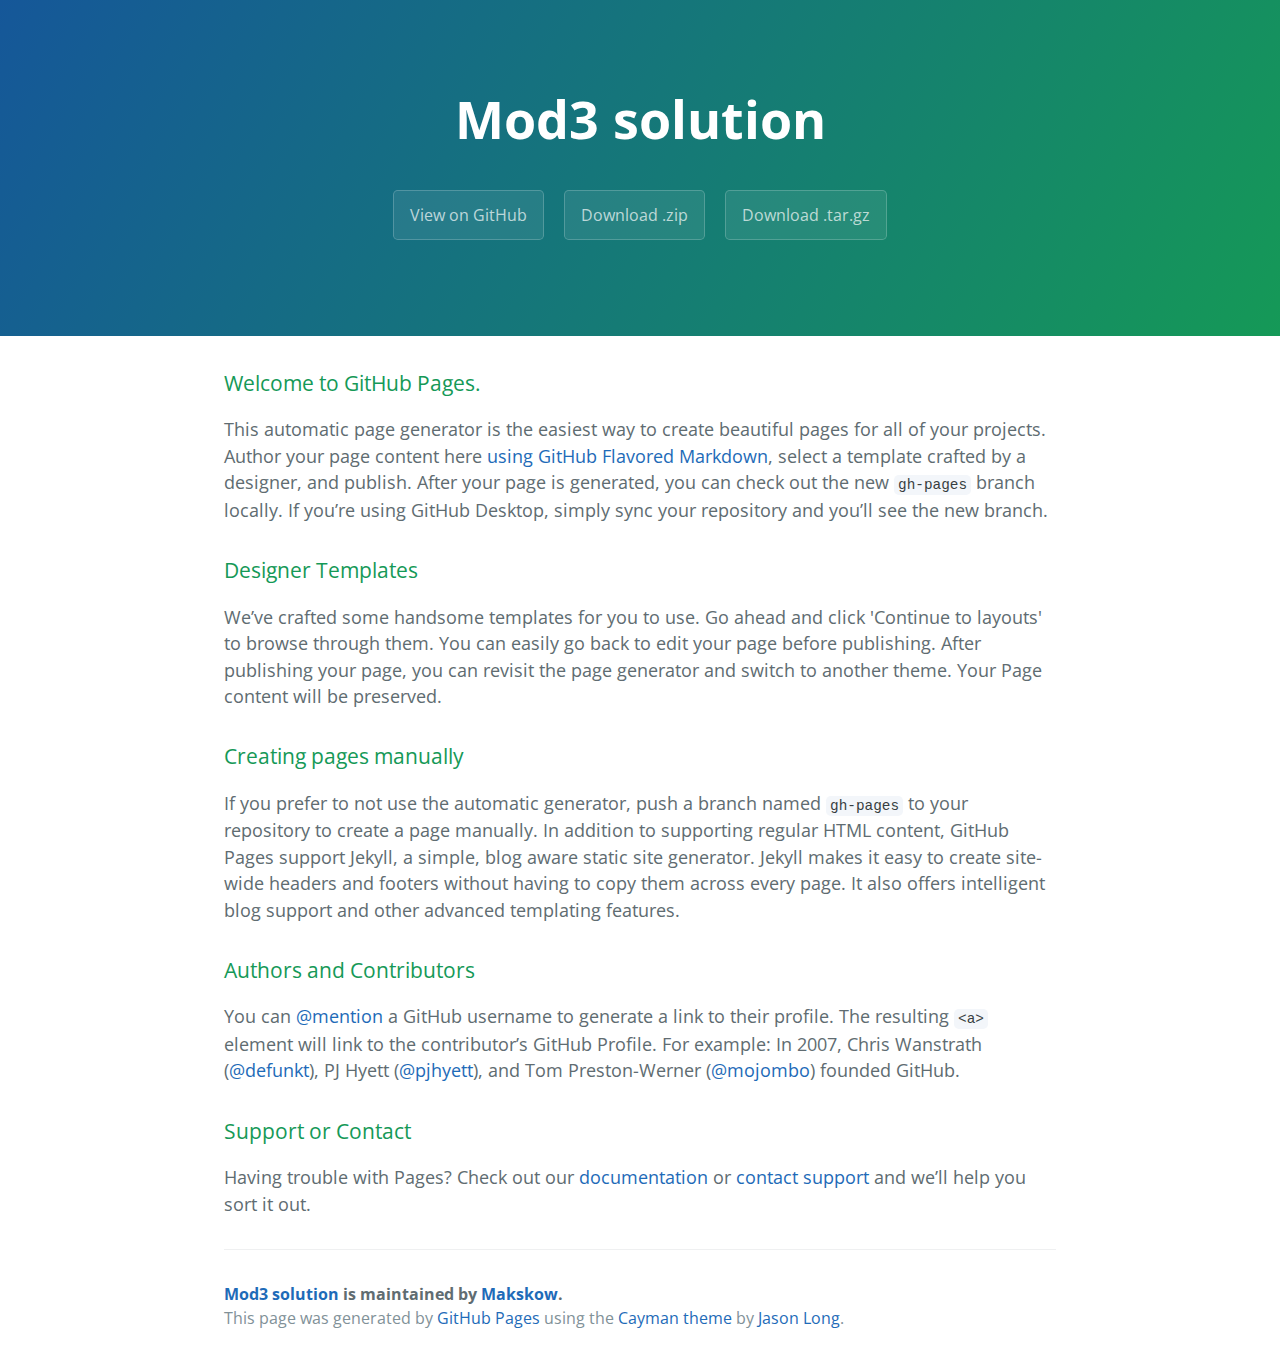
<file: index.html>
<!DOCTYPE html>
<html lang="en-us">
  <head>
    <meta charset="UTF-8">
    <title>Mod3 solution by Makskow</title>
    <meta name="viewport" content="width=device-width, initial-scale=1">
    <link rel="stylesheet" type="text/css" href="stylesheets/normalize.css" media="screen">
    <link href='https://fonts.googleapis.com/css?family=Open+Sans:400,700' rel='stylesheet' type='text/css'>
    <link rel="stylesheet" type="text/css" href="stylesheets/stylesheet.css" media="screen">
    <link rel="stylesheet" type="text/css" href="stylesheets/github-light.css" media="screen">
  </head>
  <body>
    <section class="page-header">
      <h1 class="project-name">Mod3 solution</h1>
      <h2 class="project-tagline"></h2>
      <a href="https://github.com/Makskow/mod3_solution" class="btn">View on GitHub</a>
      <a href="https://github.com/Makskow/mod3_solution/zipball/master" class="btn">Download .zip</a>
      <a href="https://github.com/Makskow/mod3_solution/tarball/master" class="btn">Download .tar.gz</a>
    </section>

    <section class="main-content">
      <h3>
<a id="welcome-to-github-pages" class="anchor" href="#welcome-to-github-pages" aria-hidden="true"><span aria-hidden="true" class="octicon octicon-link"></span></a>Welcome to GitHub Pages.</h3>

<p>This automatic page generator is the easiest way to create beautiful pages for all of your projects. Author your page content here <a href="https://guides.github.com/features/mastering-markdown/">using GitHub Flavored Markdown</a>, select a template crafted by a designer, and publish. After your page is generated, you can check out the new <code>gh-pages</code> branch locally. If you’re using GitHub Desktop, simply sync your repository and you’ll see the new branch.</p>

<h3>
<a id="designer-templates" class="anchor" href="#designer-templates" aria-hidden="true"><span aria-hidden="true" class="octicon octicon-link"></span></a>Designer Templates</h3>

<p>We’ve crafted some handsome templates for you to use. Go ahead and click 'Continue to layouts' to browse through them. You can easily go back to edit your page before publishing. After publishing your page, you can revisit the page generator and switch to another theme. Your Page content will be preserved.</p>

<h3>
<a id="creating-pages-manually" class="anchor" href="#creating-pages-manually" aria-hidden="true"><span aria-hidden="true" class="octicon octicon-link"></span></a>Creating pages manually</h3>

<p>If you prefer to not use the automatic generator, push a branch named <code>gh-pages</code> to your repository to create a page manually. In addition to supporting regular HTML content, GitHub Pages support Jekyll, a simple, blog aware static site generator. Jekyll makes it easy to create site-wide headers and footers without having to copy them across every page. It also offers intelligent blog support and other advanced templating features.</p>

<h3>
<a id="authors-and-contributors" class="anchor" href="#authors-and-contributors" aria-hidden="true"><span aria-hidden="true" class="octicon octicon-link"></span></a>Authors and Contributors</h3>

<p>You can <a href="https://help.github.com/articles/basic-writing-and-formatting-syntax/#mentioning-users-and-teams" class="user-mention">@mention</a> a GitHub username to generate a link to their profile. The resulting <code>&lt;a&gt;</code> element will link to the contributor’s GitHub Profile. For example: In 2007, Chris Wanstrath (<a href="https://github.com/defunkt" class="user-mention">@defunkt</a>), PJ Hyett (<a href="https://github.com/pjhyett" class="user-mention">@pjhyett</a>), and Tom Preston-Werner (<a href="https://github.com/mojombo" class="user-mention">@mojombo</a>) founded GitHub.</p>

<h3>
<a id="support-or-contact" class="anchor" href="#support-or-contact" aria-hidden="true"><span aria-hidden="true" class="octicon octicon-link"></span></a>Support or Contact</h3>

<p>Having trouble with Pages? Check out our <a href="https://help.github.com/pages">documentation</a> or <a href="https://github.com/contact">contact support</a> and we’ll help you sort it out.</p>

      <footer class="site-footer">
        <span class="site-footer-owner"><a href="https://github.com/Makskow/mod3_solution">Mod3 solution</a> is maintained by <a href="https://github.com/Makskow">Makskow</a>.</span>

        <span class="site-footer-credits">This page was generated by <a href="https://pages.github.com">GitHub Pages</a> using the <a href="https://github.com/jasonlong/cayman-theme">Cayman theme</a> by <a href="https://twitter.com/jasonlong">Jason Long</a>.</span>
      </footer>

    </section>

  
  </body>
</html>
</file>
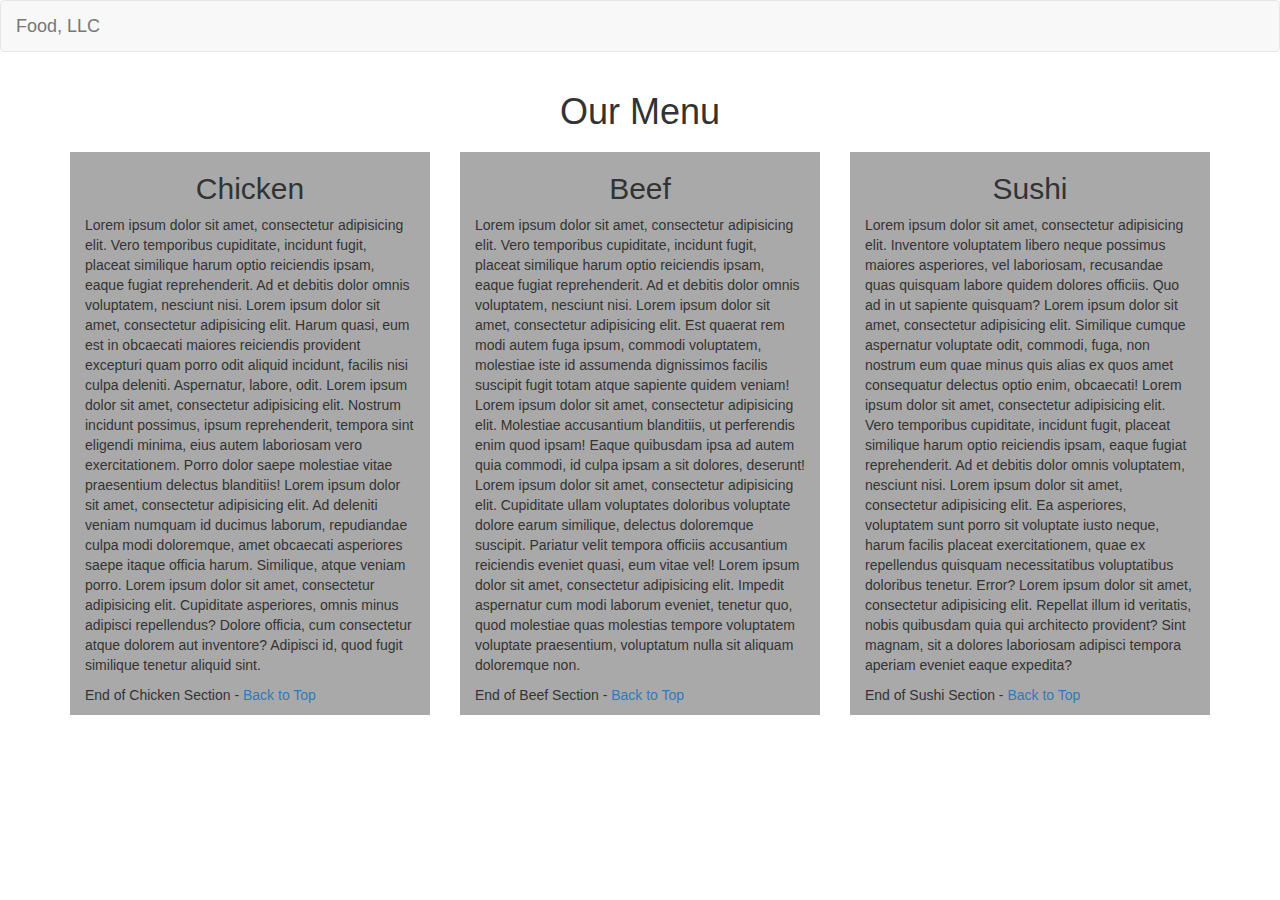
<file: site/index.html>
<!DOCTYPE html>
<html lang="en">
<head>
	<meta charset="UTF-8">
    <meta http-equiv="X-UA-Compatible" content="IE=edge">
	<meta name="viewport" content="width=device-width, initial-scale=1">

	<title>mod3 solution</title>

	<link rel="stylesheet" href="bower_components/bootstrap/dist/css/bootstrap.min.css">
	<link rel="stylesheet" href="css/styles.css">
</head>

<body>

	<nav class="navbar navbar-default">
		<div class="container-fluid">
			<div class="navbar-header">
				<button type="button" class="navbar-toggle collapsed visible-xs" data-toggle="collapse" data-target="#my-navbar-collapsed" aria-expanded="false">
					<span class="sr-only">Toggle navigation</span>
        			<span class="icon-bar"></span>
        			<span class="icon-bar"></span>
        			<span class="icon-bar"></span>
				</button>
      			<a class="navbar-brand" href="#">Food, LLC</a>
			</div>

			<div class="collapse navbar-collapse" id="my-navbar-collapsed">
				<ul class="nav navbar-nav visible-xs text-center">
					<li><a href="#menu-chicken">Chicken</a></li>
					<li><a href="#menu-beef">Beef</a></li>
					<li><a href="#menu-sushi">Sushi</a></li>
				</ul>
			</div>
		</div>
	</nav>
	
	<div class="container">
		<div class="row row-menu">
			<h1 id="ourmenu" class="text-center">Our Menu</h1>

			<div class="col-xs-12 col-sm-6 col-md-4">
				<div id="menu-chicken" class="col-xs-12 col-food">
					<h2 class="text-center">Chicken</h2>
					<p>Lorem ipsum dolor sit amet, consectetur adipisicing elit. Vero temporibus cupiditate, incidunt fugit, placeat similique harum optio reiciendis ipsam, eaque fugiat reprehenderit. Ad et debitis dolor omnis voluptatem, nesciunt nisi. Lorem ipsum dolor sit amet, consectetur adipisicing elit. Harum quasi, eum est in obcaecati maiores reiciendis provident excepturi quam porro odit aliquid incidunt, facilis nisi culpa deleniti. Aspernatur, labore, odit. Lorem ipsum dolor sit amet, consectetur adipisicing elit. Nostrum incidunt possimus, ipsum reprehenderit, tempora sint eligendi minima, eius autem laboriosam vero exercitationem. Porro dolor saepe molestiae vitae praesentium delectus blanditiis! Lorem ipsum dolor sit amet, consectetur adipisicing elit. Ad deleniti veniam numquam id ducimus laborum, repudiandae culpa modi doloremque, amet obcaecati asperiores saepe itaque officia harum. Similique, atque veniam porro. Lorem ipsum dolor sit amet, consectetur adipisicing elit. Cupiditate asperiores, omnis minus adipisci repellendus? Dolore officia, cum consectetur atque dolorem aut inventore? Adipisci id, quod fugit similique tenetur aliquid sint.</p>
					<span>End of Chicken Section - </span><a href="#ourmenu">Back to Top</a>
				</div>
			</div>

			<div class="col-xs-12 col-sm-6 col-md-4">
				<div id="menu-beef" class="col-xs-12 col-food">
					<h2 class="text-center">Beef</h2>
					<p>Lorem ipsum dolor sit amet, consectetur adipisicing elit. Vero temporibus cupiditate, incidunt fugit, placeat similique harum optio reiciendis ipsam, eaque fugiat reprehenderit. Ad et debitis dolor omnis voluptatem, nesciunt nisi. Lorem ipsum dolor sit amet, consectetur adipisicing elit. Est quaerat rem modi autem fuga ipsum, commodi voluptatem, molestiae iste id assumenda dignissimos facilis suscipit fugit totam atque sapiente quidem veniam! Lorem ipsum dolor sit amet, consectetur adipisicing elit. Molestiae accusantium blanditiis, ut perferendis enim quod ipsam! Eaque quibusdam ipsa ad autem quia commodi, id culpa ipsam a sit dolores, deserunt! Lorem ipsum dolor sit amet, consectetur adipisicing elit. Cupiditate ullam voluptates doloribus voluptate dolore earum similique, delectus doloremque suscipit. Pariatur velit tempora officiis accusantium reiciendis eveniet quasi, eum vitae vel! Lorem ipsum dolor sit amet, consectetur adipisicing elit. Impedit aspernatur cum modi laborum eveniet, tenetur quo, quod molestiae quas molestias tempore voluptatem voluptate praesentium, voluptatum nulla sit aliquam doloremque non.</p>
					<span>End of Beef Section - </span><a href="#ourmenu">Back to Top</a>
				</div>
			</div>

			<div class="col-xs-12 col-sm-12 col-md-4">
				<div id="menu-sushi" class="col-xs-12 col-food">
					<h2 class="text-center">Sushi</h2>
					<p>Lorem ipsum dolor sit amet, consectetur adipisicing elit. Inventore voluptatem libero neque possimus maiores asperiores, vel laboriosam, recusandae quas quisquam labore quidem dolores officiis. Quo ad in ut sapiente quisquam? Lorem ipsum dolor sit amet, consectetur adipisicing elit. Similique cumque aspernatur voluptate odit, commodi, fuga, non nostrum eum quae minus quis alias ex quos amet consequatur delectus optio enim, obcaecati! Lorem ipsum dolor sit amet, consectetur adipisicing elit. Vero temporibus cupiditate, incidunt fugit, placeat similique harum optio reiciendis ipsam, eaque fugiat reprehenderit. Ad et debitis dolor omnis voluptatem, nesciunt nisi. Lorem ipsum dolor sit amet, consectetur adipisicing elit. Ea asperiores, voluptatem sunt porro sit voluptate iusto neque, harum facilis placeat exercitationem, quae ex repellendus quisquam necessitatibus voluptatibus doloribus tenetur. Error? Lorem ipsum dolor sit amet, consectetur adipisicing elit. Repellat illum id veritatis, nobis quibusdam quia qui architecto provident? Sint magnam, sit a dolores laboriosam adipisci tempora aperiam eveniet eaque expedita?</p>
					<span>End of Sushi Section - </span><a href="#ourmenu">Back to Top</a>
				</div>
			</div>
		</div>
	</div>




	<script src="bower_components/jquery/dist/jquery.js"></script>
	<script src="bower_components/bootstrap/dist/js/bootstrap.min.js"></script>
</body>
</html>
</file>
<file: stylesheets/stylesheet.css>
* {
  box-sizing: border-box; }

body {
  padding: 0;
  margin: 0;
  font-family: "Open Sans", "Helvetica Neue", Helvetica, Arial, sans-serif;
  font-size: 16px;
  line-height: 1.5;
  color: #606c71; }

a {
  color: #1e6bb8;
  text-decoration: none; }
  a:hover {
    text-decoration: underline; }

.btn {
  display: inline-block;
  margin-bottom: 1rem;
  color: rgba(255, 255, 255, 0.7);
  background-color: rgba(255, 255, 255, 0.08);
  border-color: rgba(255, 255, 255, 0.2);
  border-style: solid;
  border-width: 1px;
  border-radius: 0.3rem;
  transition: color 0.2s, background-color 0.2s, border-color 0.2s; }
  .btn + .btn {
    margin-left: 1rem; }

.btn:hover {
  color: rgba(255, 255, 255, 0.8);
  text-decoration: none;
  background-color: rgba(255, 255, 255, 0.2);
  border-color: rgba(255, 255, 255, 0.3); }

@media screen and (min-width: 64em) {
  .btn {
    padding: 0.75rem 1rem; } }

@media screen and (min-width: 42em) and (max-width: 64em) {
  .btn {
    padding: 0.6rem 0.9rem;
    font-size: 0.9rem; } }

@media screen and (max-width: 42em) {
  .btn {
    display: block;
    width: 100%;
    padding: 0.75rem;
    font-size: 0.9rem; }
    .btn + .btn {
      margin-top: 1rem;
      margin-left: 0; } }

.page-header {
  color: #fff;
  text-align: center;
  background-color: #159957;
  background-image: linear-gradient(120deg, #155799, #159957); }

@media screen and (min-width: 64em) {
  .page-header {
    padding: 5rem 6rem; } }

@media screen and (min-width: 42em) and (max-width: 64em) {
  .page-header {
    padding: 3rem 4rem; } }

@media screen and (max-width: 42em) {
  .page-header {
    padding: 2rem 1rem; } }

.project-name {
  margin-top: 0;
  margin-bottom: 0.1rem; }

@media screen and (min-width: 64em) {
  .project-name {
    font-size: 3.25rem; } }

@media screen and (min-width: 42em) and (max-width: 64em) {
  .project-name {
    font-size: 2.25rem; } }

@media screen and (max-width: 42em) {
  .project-name {
    font-size: 1.75rem; } }

.project-tagline {
  margin-bottom: 2rem;
  font-weight: normal;
  opacity: 0.7; }

@media screen and (min-width: 64em) {
  .project-tagline {
    font-size: 1.25rem; } }

@media screen and (min-width: 42em) and (max-width: 64em) {
  .project-tagline {
    font-size: 1.15rem; } }

@media screen and (max-width: 42em) {
  .project-tagline {
    font-size: 1rem; } }

.main-content :first-child {
  margin-top: 0; }
.main-content img {
  max-width: 100%; }
.main-content h1, .main-content h2, .main-content h3, .main-content h4, .main-content h5, .main-content h6 {
  margin-top: 2rem;
  margin-bottom: 1rem;
  font-weight: normal;
  color: #159957; }
.main-content p {
  margin-bottom: 1em; }
.main-content code {
  padding: 2px 4px;
  font-family: Consolas, "Liberation Mono", Menlo, Courier, monospace;
  font-size: 0.9rem;
  color: #383e41;
  background-color: #f3f6fa;
  border-radius: 0.3rem; }
.main-content pre {
  padding: 0.8rem;
  margin-top: 0;
  margin-bottom: 1rem;
  font: 1rem Consolas, "Liberation Mono", Menlo, Courier, monospace;
  color: #567482;
  word-wrap: normal;
  background-color: #f3f6fa;
  border: solid 1px #dce6f0;
  border-radius: 0.3rem; }
  .main-content pre > code {
    padding: 0;
    margin: 0;
    font-size: 0.9rem;
    color: #567482;
    word-break: normal;
    white-space: pre;
    background: transparent;
    border: 0; }
.main-content .highlight {
  margin-bottom: 1rem; }
  .main-content .highlight pre {
    margin-bottom: 0;
    word-break: normal; }
.main-content .highlight pre, .main-content pre {
  padding: 0.8rem;
  overflow: auto;
  font-size: 0.9rem;
  line-height: 1.45;
  border-radius: 0.3rem; }
.main-content pre code, .main-content pre tt {
  display: inline;
  max-width: initial;
  padding: 0;
  margin: 0;
  overflow: initial;
  line-height: inherit;
  word-wrap: normal;
  background-color: transparent;
  border: 0; }
  .main-content pre code:before, .main-content pre code:after, .main-content pre tt:before, .main-content pre tt:after {
    content: normal; }
.main-content ul, .main-content ol {
  margin-top: 0; }
.main-content blockquote {
  padding: 0 1rem;
  margin-left: 0;
  color: #819198;
  border-left: 0.3rem solid #dce6f0; }
  .main-content blockquote > :first-child {
    margin-top: 0; }
  .main-content blockquote > :last-child {
    margin-bottom: 0; }
.main-content table {
  display: block;
  width: 100%;
  overflow: auto;
  word-break: normal;
  word-break: keep-all; }
  .main-content table th {
    font-weight: bold; }
  .main-content table th, .main-content table td {
    padding: 0.5rem 1rem;
    border: 1px solid #e9ebec; }
.main-content dl {
  padding: 0; }
  .main-content dl dt {
    padding: 0;
    margin-top: 1rem;
    font-size: 1rem;
    font-weight: bold; }
  .main-content dl dd {
    padding: 0;
    margin-bottom: 1rem; }
.main-content hr {
  height: 2px;
  padding: 0;
  margin: 1rem 0;
  background-color: #eff0f1;
  border: 0; }

@media screen and (min-width: 64em) {
  .main-content {
    max-width: 64rem;
    padding: 2rem 6rem;
    margin: 0 auto;
    font-size: 1.1rem; } }

@media screen and (min-width: 42em) and (max-width: 64em) {
  .main-content {
    padding: 2rem 4rem;
    font-size: 1.1rem; } }

@media screen and (max-width: 42em) {
  .main-content {
    padding: 2rem 1rem;
    font-size: 1rem; } }

.site-footer {
  padding-top: 2rem;
  margin-top: 2rem;
  border-top: solid 1px #eff0f1; }

.site-footer-owner {
  display: block;
  font-weight: bold; }

.site-footer-credits {
  color: #819198; }

@media screen and (min-width: 64em) {
  .site-footer {
    font-size: 1rem; } }

@media screen and (min-width: 42em) and (max-width: 64em) {
  .site-footer {
    font-size: 1rem; } }

@media screen and (max-width: 42em) {
  .site-footer {
    font-size: 0.9rem; } }
</file>
<file: stylesheets/github-light.css>
/*
   Copyright 2014 GitHub Inc.

   Licensed under the Apache License, Version 2.0 (the "License");
   you may not use this file except in compliance with the License.
   You may obtain a copy of the License at

       http://www.apache.org/licenses/LICENSE-2.0

   Unless required by applicable law or agreed to in writing, software
   distributed under the License is distributed on an "AS IS" BASIS,
   WITHOUT WARRANTIES OR CONDITIONS OF ANY KIND, either express or implied.
   See the License for the specific language governing permissions and
   limitations under the License.

*/

.pl-c /* comment */ {
  color: #969896;
}

.pl-c1      /* constant, markup.raw, meta.diff.header, meta.module-reference, meta.property-name, support, support.constant, support.variable, variable.other.constant */,
.pl-s .pl-v /* string variable */ {
  color: #0086b3;
}

.pl-e  /* entity */,
.pl-en /* entity.name */ {
  color: #795da3;
}

.pl-s .pl-s1 /* string source */,
.pl-smi      /* storage.modifier.import, storage.modifier.package, storage.type.java, variable.other, variable.parameter.function */ {
  color: #333;
}

.pl-ent /* entity.name.tag */ {
  color: #63a35c;
}

.pl-k /* keyword, storage, storage.type */ {
  color: #a71d5d;
}

.pl-pds              /* punctuation.definition.string, string.regexp.character-class */,
.pl-s                /* string */,
.pl-s .pl-pse .pl-s1 /* string punctuation.section.embedded source */,
.pl-sr               /* string.regexp */,
.pl-sr .pl-cce       /* string.regexp constant.character.escape */,
.pl-sr .pl-sra       /* string.regexp string.regexp.arbitrary-repitition */,
.pl-sr .pl-sre       /* string.regexp source.ruby.embedded */ {
  color: #183691;
}

.pl-v /* variable */ {
  color: #ed6a43;
}

.pl-id /* invalid.deprecated */ {
  color: #b52a1d;
}

.pl-ii /* invalid.illegal */ {
  background-color: #b52a1d;
  color: #f8f8f8;
}

.pl-sr .pl-cce /* string.regexp constant.character.escape */ {
  color: #63a35c;
  font-weight: bold;
}

.pl-ml /* markup.list */ {
  color: #693a17;
}

.pl-mh        /* markup.heading */,
.pl-mh .pl-en /* markup.heading entity.name */,
.pl-ms        /* meta.separator */ {
  color: #1d3e81;
  font-weight: bold;
}

.pl-mq /* markup.quote */ {
  color: #008080;
}

.pl-mi /* markup.italic */ {
  color: #333;
  font-style: italic;
}

.pl-mb /* markup.bold */ {
  color: #333;
  font-weight: bold;
}

.pl-md /* markup.deleted, meta.diff.header.from-file */ {
  background-color: #ffecec;
  color: #bd2c00;
}

.pl-mi1 /* markup.inserted, meta.diff.header.to-file */ {
  background-color: #eaffea;
  color: #55a532;
}

.pl-mdr /* meta.diff.range */ {
  color: #795da3;
  font-weight: bold;
}

.pl-mo /* meta.output */ {
  color: #1d3e81;
}
</file>
<file: site/css/styles.css>
.col-food {
	margin: 10px auto;
	padding-bottom: 10px;
	background-color: #a9a9a9;
}
</file>
